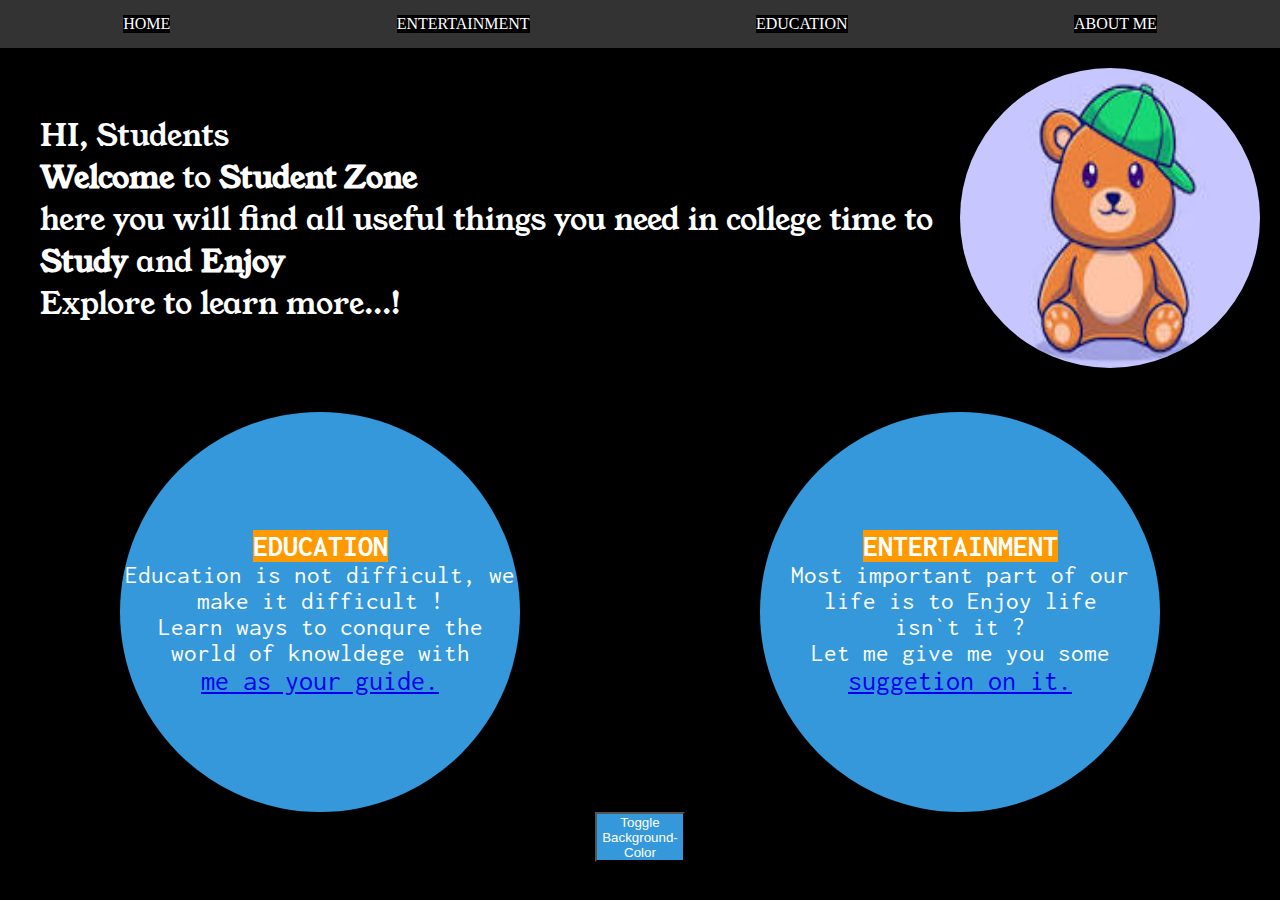
<file: index.html>
<!DOCTYPE html>
<html>

<head>
    <meta charset='utf-8'>
    <meta http-equiv='X-UA-Compatible' content='IE=edge'>
    <title>Student Zone</title>
    <meta name='viewport' content='width=device-width, initial-scale=1'>
    <link rel='stylesheet' type='text/css' media='screen' href='style.css'>
    <script src='main.js'></script>
    <link rel="preconnect" href="https://fonts.googleapis.com">
    <link rel="preconnect" href="https://fonts.gstatic.com" crossorigin>
    <link href="https://fonts.googleapis.com/css2?family=Young+Serif&display=swap" rel="stylesheet">

</head>

<body>
        <div class="nav">
            <a href="index.html">HOME</a>
            <a href="entertainment.html">ENTERTAINMENT</a>
            <a href="education.html">EDUCATION</a>
            <a href="aboutme.html">ABOUT ME</a>
        </div>
    <div class="container">
        <div class="info">
            <p>HI, Students <br><strong>Welcome</strong> to <strong>Student Zone</strong><br>
                here you will find all useful things you need in college time to <strong>Study</strong> and
                <strong>Enjoy</strong>
                <br>Explore to learn more...!
            </p>
        </div>
        <div class="cartoon">
            <img src="teddy.jpeg">
        </div>
    </div>
    <div class="circle-container">
        <div class="circle">
            <h3>EDUCATION</h3>
            <p>Education is not difficult, we make it difficult !<br>
                Learn ways to conqure the world of knowldege with<br>
                <a href="education.html" target="_blank"> me as your guide.</a>
            </p>
        </div>
        <div class="circle">
            <h3>ENTERTAINMENT</h3>
            <p>Most important part of our life is to Enjoy life<br>
                isn`t it ?<br>
                Let me give me you some <a href="entertainment.html" target="_blank">suggetion on it.</a>
            </p>
        </div>
    </div>

    <div class="toogle">
        <button id="colorToggle" class="color-normal">Toggle Background-Color</button>
    </div>
    
</body>

</html>
</file>
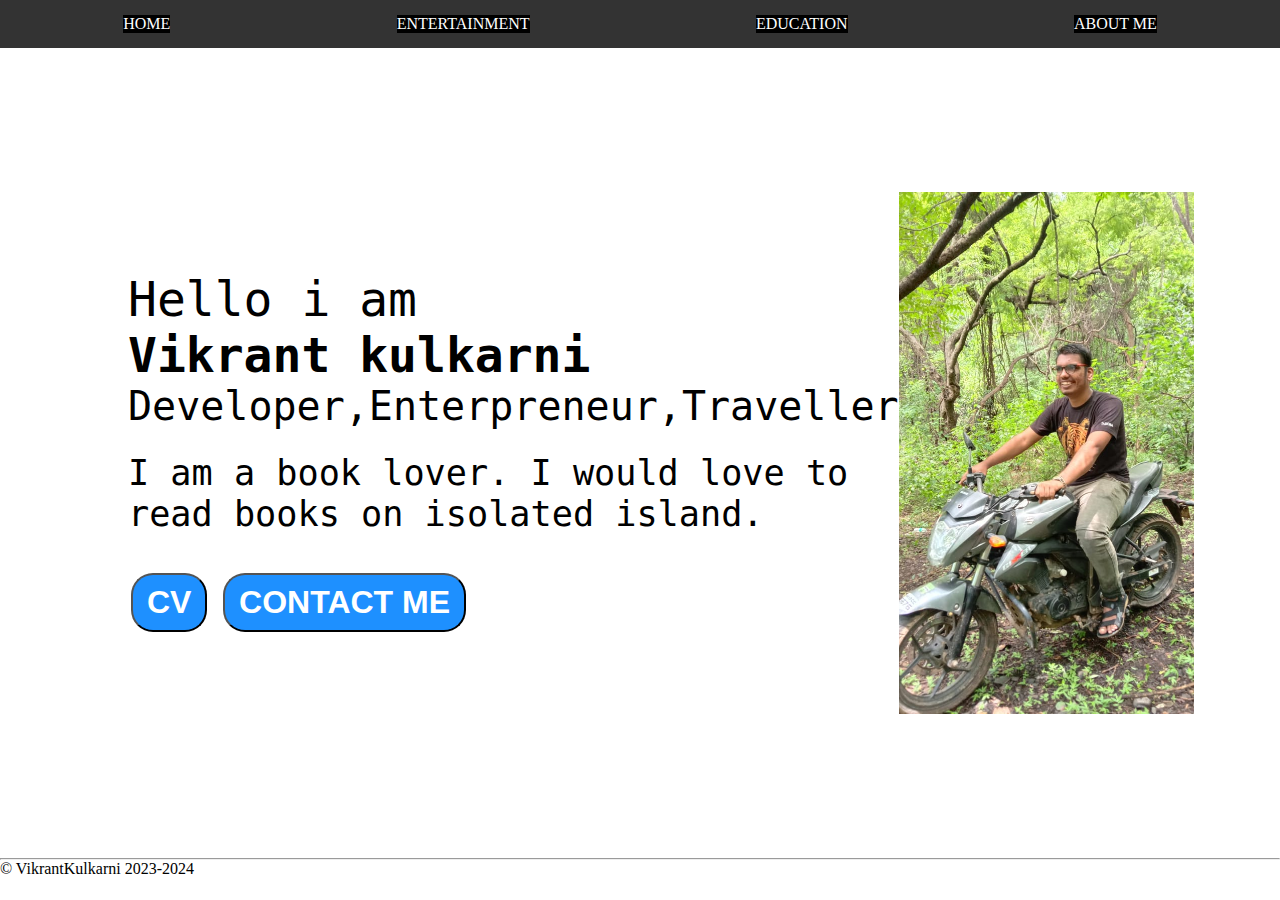
<file: aboutme.html>
<!DOCTYPE html>
<html>
<head>
    <meta charset='utf-8'>
    <meta http-equiv='X-UA-Compatible' content='IE=edge'>
    <title>About Me Zone </title>
    <meta name='viewport' content='width=device-width, initial-scale=1'>
    <link rel='stylesheet' type='text/css' media='screen' href='ab.css'>
    
</head>
<body>
    <div class="nav">
        <a href="index.html">HOME</a>
        <a href="entertainment.html">ENTERTAINMENT</a>
        <a href="education.html">EDUCATION</a>
        <a href="aboutme.html">ABOUT ME</a>
    </div>
    <div class="info-container">
        <div class="info">
            <div class="hello">Hello i am</div>
            <div class="name">Vikrant kulkarni</div>
            <div class="about">Developer,Enterpreneur,Traveller</div>
            <div class="more-about">I am a book lover. I would love to read books on isolated island. </div>
            <div class="btn">
                <a href="cv.txt" target="_blank"><button>CV</button></a>
                <a href="cv.txt"><button>CONTACT ME</button></a>
            </div>
        </div>
        <div class="pic">
            <img src="vvk.jpg" alt="vikrant kulkarni">
        </div>
    </div>

    <hr>
    &#169; VikrantKulkarni 2023-2024
</body>
</html>
</file>
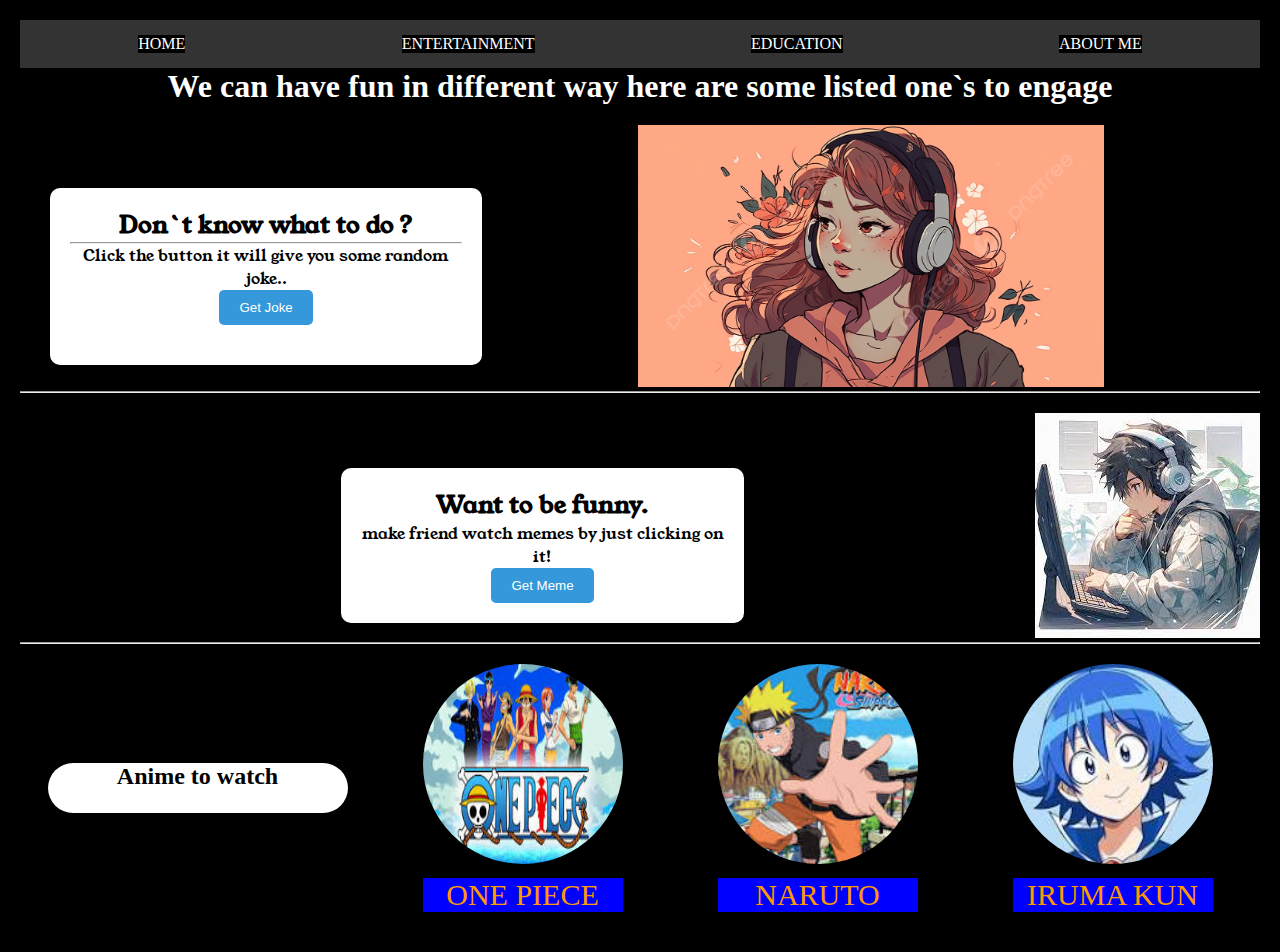
<file: entertainment.html>
<!DOCTYPE html>
<html>

<head>
    <meta charset='utf-8'>
    <meta http-equiv='X-UA-Compatible' content='IE=edge'>
    <title>Entertainment Zone</title>
    <meta name='viewport' content='width=device-width, initial-scale=1'>
    <link rel='stylesheet' type='text/css' media='screen' href='enter.css'>
    <script src='enter.js'></script>
    

</head>

<body>
    <div class="nav">
        <a href="index.html">HOME</a>
        <a href="entertainment.html">ENTERTAINMENT</a>
        <a href="education.html">EDUCATION</a>
        <a href="aboutme.html">ABOUT ME</a>
    </div>
    <h1>We can have fun in different way here are some listed one`s to engage</h1>
    <div class="container">
        <div class="bored-activity">
            <h2>Don`t know what to do ?</h2>
            <hr>
            <p>Click the button it will give you some random joke..</p>
            <button id="getActivityButton">Get Joke</button>
            <p id="activityResult"></p>
        </div>
        <div class="m-img">
            <img src="music.jpg">
        </div>
    </div>
    <hr>
    <div class="container">
        <div class="memes">
            <h2>Want to be funny.</h2>
            <p> make friend watch memes by just clicking on it!</p>
            <div id="memeContainer">
                <button id="getmeme" onclick="getmem()">Get Meme</button>
            </div>
        </div>
        <div>
            <img src="boy.jpeg" alt="laptop boy">
        </div>
    </div>
    <hr>
    <div class="anime-container">
        <h2>Anime to watch</h2>
        <div class="anime">
            <img src="onepiece.jpeg">
            <a href="https://animeheaven.me/anime.php?1ht8d">ONE PIECE</a>
        </div>
        <div class="anime">
            <img src="naruto.jpeg">
            <a href="https://animeheaven.me/anime.php?ukr6y">NARUTO</a>
        </div>
        <div class="anime">
            <img src="iruma.jpeg">
            <a href="https://animeheaven.me/anime.php?f6sed">IRUMA KUN</a>
        </div>
    </div>
    <script>
        function getmem(){
            window.location.href="mem.html";

        }
    </script>
</body>

</html>
</file>
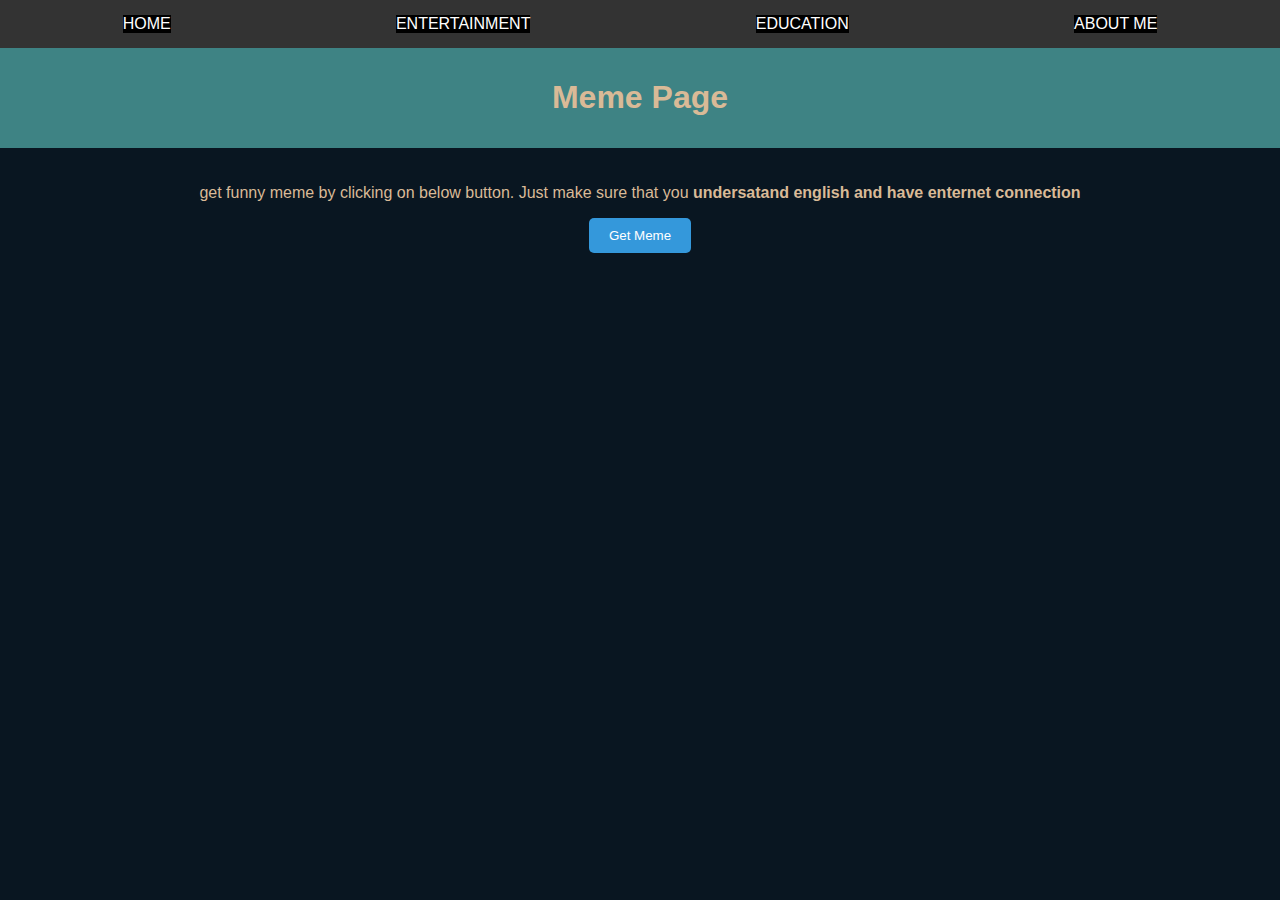
<file: mem.html>
<!DOCTYPE html>
<html lang="en">
<head>
    <meta charset="UTF-8">
    <meta name="viewport" content="width=device-width, initial-scale=1.0">
    <title>Mem Zone</title>
    <style>
        body {
            margin: 0;
            padding: 0;
            font-family: Arial, sans-serif;
            background-color: rgb(9, 22, 33);
            color: rgb(217, 186, 151);
        }

        header {
            background-color: rgb(62, 131, 132);
            padding: 10px;
            text-align: center;
        }

        main {
            padding: 20px;
            text-align: center;
        }

        button{
    background-color: #3498db;
    color: #fff;
    border: none;
    padding: 10px 20px;
    cursor: pointer;
    border-radius: 5px;
    transition: background-color 0.3s;
        }
        .nav {
    display: flex;
    flex-direction: row;
    justify-content: space-around;
    align-items: flex-start;
    background-color: #333;
    color: #fff;
    padding: 10px;
}

.nav a {
    text-decoration: none;
    background-color: black;
    color: #fff;
    margin: 5px 0;
}

.nav a:hover {
    background-color:#ff9900;
}
    </style>
</head>
<body>
    <div class="nav">
        <a href="index.html">HOME</a>
        <a href="entertainment.html">ENTERTAINMENT</a>
        <a href="education.html">EDUCATION</a>
        <a href="aboutme.html">ABOUT ME</a>
    </div>
    <header>
        <h1>Meme Page</h1>
    </header>

    <main>
        <p>get funny meme by clicking on below button. Just make sure that you <strong>undersatand english and have enternet connection</strong></p>
        <button onclick="getRandomMeme()">Get Meme</button>
        <div id="memeContainer"></div>
    </main>

    <script>
        function getRandomMeme() {
            fetch('https://meme-api.com/gimme')
                .then(response => response.json())
                .then(data => {
                    if ('url' in data) {
                        displayMeme(data.url);
                    } else {
                        console.error('Error: Unable to fetch meme data');
                    }
                })
                .catch(error => {
                    console.error('Error fetching meme:', error);
                });
        }

        function displayMeme(url) {
            document.getElementById('memeContainer').innerHTML = '';
            const memeImage = document.createElement('img');
            memeImage.src = url;
            memeImage.alt = 'Random Meme';
            document.getElementById('memeContainer').appendChild(memeImage);
        }
    </script>

</body>
</html>
</file>
<file: style.css>
@import url('https://fonts.googleapis.com/css2?family=Inconsolata&display=swap');

*{
    margin: 0;
    padding: 0;
}

body{
    background-color: black;
    color: white;
}

.nav {
    display: flex;
    flex-direction: row;
    justify-content: space-around;
    align-items: flex-start;
    background-color: #333;
    color: #fff;
    padding: 10px;
}

.nav a {
    text-decoration: none;
    background-color: black;
    color: #fff;
    margin: 5px 0;
}

.nav a:hover {
    background-color:#ff9900;
}

.container {
    display: flex;
    justify-content: space-between;
    align-items: center;
    padding: 20px;
}

.info{
    flex:1;
    padding:20px;
    font-family: 'Young Serif', serif;
    font-size: 30px;
}

.cartoon img{
    flex:1;
    text-align: center;
    width: 300px;
    height: 300px;
    border-radius: 50%;
}


.circle-container{
    display:flex;
    justify-content: space-around;
    margin-top: 20px;
}

.circle{
    width: 400px;
    height:400px;
    border-radius: 50%;
    background-color: #3498db;
    display: flex;
    flex-direction: column;
    align-items: center;
    justify-content: center;
    color: #fff;
    font-family: 'Inconsolata', monospace;
    font-size:20px ;
}
.circle h3{
    background-color:#ff9900;
    font-size: 30px;
}

.circle h3:hover{
    background-color:white;
    color: #ff9900;
}

.circle p{
   text-align: center;
   font-size: 25px;

}

.circle a{
    font-size: 28px;
}

.circle a:hover{
    color: #ff9900;

}


.navbar {
    display: flex;
    justify-content: space-between;
    flex-direction: column;
    align-items: center;
    padding: 20px;
    background-color: #3498db;
    color: #fff;
}



.menu-icon img {
    cursor: pointer;
    margin-bottom: 10px;
}

.bar {
    width: 25px;
    height: 3px;
    background-color: #fff;
    margin: 4px 0;
    transition: 0.4s;
}

.menu-options {
    display: none;
    flex-direction: column;
    position: absolute;
    top: 60px;
    right: 10px;
    background-color: #3498db;
    padding: 10px;
    border-radius: 5px;
    box-shadow: 0px 3px 6px rgba(0, 0, 0, 0.2);
}

.menu-options a {
    color: #fff;
    text-decoration: none;
    margin: 5px 0;
    transition: 0.2s;
}

.menu-options a:hover {
    color: #ff9900;
}

.toogle{
    display: flex;
    flex-direction: column;
    justify-content: space-around;
    align-items: center;
   
}

.toogle button{
    width: 90px;
    height: 50px;
}

.color-normal {
    background-color:#3498db;
    color: #fff;
}

.color-alt {
    background-color: #fff;
    color: black;
}

@media (max-width: 1200px) {
    .content {
      margin: 10px 0; 
    }
    .circle{
        font-size: 16px;
        padding: 10px;
    }
  }

  @media(max-width:1000){
    .circle{
    font-size: 12px;
    padding: 12px;
    }
  }
</file>
<file: ab.css>
*{
    margin: 0;
    padding: 0;
}

.nav {
    display: flex;
    flex-direction: row;
    justify-content: space-around;
    align-items: flex-start;
    background-color: #333;
    color: #fff;
    padding: 10px;
}

.nav a {
    text-decoration: none;
    background-color: black;
    color: #fff;
    margin: 5px 0;
}

.nav a:hover {
    background-color:#ff9900;
}

.info-container{
    /* background-color:pink; */
    height:58vh;
    width:80vw;
    margin:144px auto;
    display:flex;
    justify-content: space-around;
}

.pic img{
    height:58vh;
}

.info{
    font-size: 16px;
    display: flex;
    justify-content: center;
    flex-direction: column;
    font-family: 'Source Code Pro', monospace;
}

.hello{
    font-size: 3em;
    font-family: 'Source Code Pro', monospace;
}

.name{
    font-size: 3em;
    font-weight: bold;
}

.about{
    font-size: 2.5em;
}

.more-about{
    margin-top: 23px;
    font-size: 2.2em;
    font-family: 'Source Code Pro', monospace;
}

.btn{
    margin-top:2.2em;
    font-size: 16px;
}

.btn-sm{
    font-size: 10px;
    padding: 7px 13px;
    margin: 10px 0;
}
.btn button{
    padding: 9px 14px;
    border-radius: 22px;
    color:white;
    background-color:dodgerblue;
    font-weight:bold;
    font-size:2em;
    margin:3px 3px;
    cursor: pointer;
}

.btn button:hover{
    background-color:white;
    color:dodgerblue;
}

@media (max-width:1200px){
    /* *{
        background-color: red;
    } */
    .pic{
        display: block;
    }

    .info{
        font-size: 10px;
    }

    .btn{
        font-size: 10px;
    }

    .intro, .blogcontainer, .contactform{
        margin:  8px  ;
    }
}

@media (max-width:720px){
    .pic{
        display: none;
    }
}
</file>
<file: enter.css>
@import url('https://fonts.googleapis.com/css2?family=Inconsolata&display=swap');
@import url('https://fonts.googleapis.com/css2?family=Young+Serif&display=swap');

*{
    margin:0;
    padding:0;
}

body{
    background-color: black;
    color: white;
    text-align: center;
    padding: 20px;

}

.nav {
    display: flex;
    flex-direction: row;
    justify-content: space-around;
    align-items: flex-start;
    background-color: #333;
    color: #fff;
    padding: 10px;
}

.nav a {
    text-decoration: none;
    background-color: black;
    color: #fff;
    margin: 5px 0;
}

.nav a:hover {
    background-color:#ff9900;
}

.h1{
    background-color: white;
    color: black;
    
}

.container {
    display: flex;
    justify-content: space-between;
    align-items: center;
    margin-top: 20px;
    margin-left: 30px;
}

.bored-activity {
    background-color: #fff;
    border-radius: 10px;
    box-shadow: 0 0 10px rgba(0, 0, 0, 0.2);
    padding: 20px;
    max-width: 500px;
    margin: 0 auto;
    margin-top: 3%;
    color: black;
    font-family: 'Young Serif', serif;
    width: 50%;

}

#getActivityButton {
    background-color: #3498db;
    color: #fff;
    border: none;
    padding: 10px 20px;
    cursor: pointer;
    border-radius: 5px;
    transition: background-color 0.3s;
}

#getActivityButton:hover {
    background-color: #1e6091;
}

#activityResult {
    font-size: 18px;
    margin-top: 20px;
}
 
#activityResult.success {
    color: #27ae60; 
    background-color: yellow;
    padding-top: 10px; 
}

#activityResult.error {
    color: #e74c3c; 
    padding-top: 10px;
}

.m-img img {
    max-width: 60%;
    height: 30%;
}

.memes {
    background-color: #fff;
    border-radius: 10px;
    box-shadow: 0 0 10px rgba(0, 0, 0, 0.2);
    padding: 20px;
    max-width: 500px;
    margin: 0 auto;
    margin-top: 3%;
    color: black;
    font-family: 'Young Serif', serif;
    width: 30%;
    align-items:flex-start;

}
.memes button{
    cursor: pointer;

}



#getmeme {
    background-color: #3498db;
    color: #fff;
    border: none;
    padding: 10px 20px;
    cursor: pointer;
    border-radius: 5px;
    transition: background-color 0.3s;
}

#getmeme:hover {
    background-color: #1e6091;
}

.anime-container {
    display: flex;
    justify-content: space-around;
    align-items: center;
}

.anime {
    text-align: center;
    margin: 20px;
   
}

.anime img {
    width: 200px;
    height: 200px;
    border-radius: 50%;
}

.anime a {
    display: block;
    margin-top: 10px;
    text-decoration: none;
    background-color: blue;
    color:#ff9900;
    font-size: 30px;
}

.anime a:hover{
    background-color:#ff9900;
    color:blue ;
}

.anime-container h2{
    background-color: white;
    color: black;
    width: 300px;
    height: 50px;
    border-radius:250px;
}

/* For screens with a maximum width of 767px (typical for smartphones) */
@media (max-width: 767px) {
    .container {
        flex-direction: column;
        align-items: center;
    }

    .bored-activity,
    .memes {
        width: 90%;
    }

    .memes button {
        width: 100%;
    }

    .anime-container {
        flex-direction: column;
        align-items: center;
    }

    .anime {
        margin: 10px;
    }

    .anime img {
        width: 150px;
        height: 150px;
    }

    .anime a {
        font-size: 24px;
    }
}

@media (max-width: 1024px) {
    .anime-container {
        flex-direction: row;
    }
}
</file>
